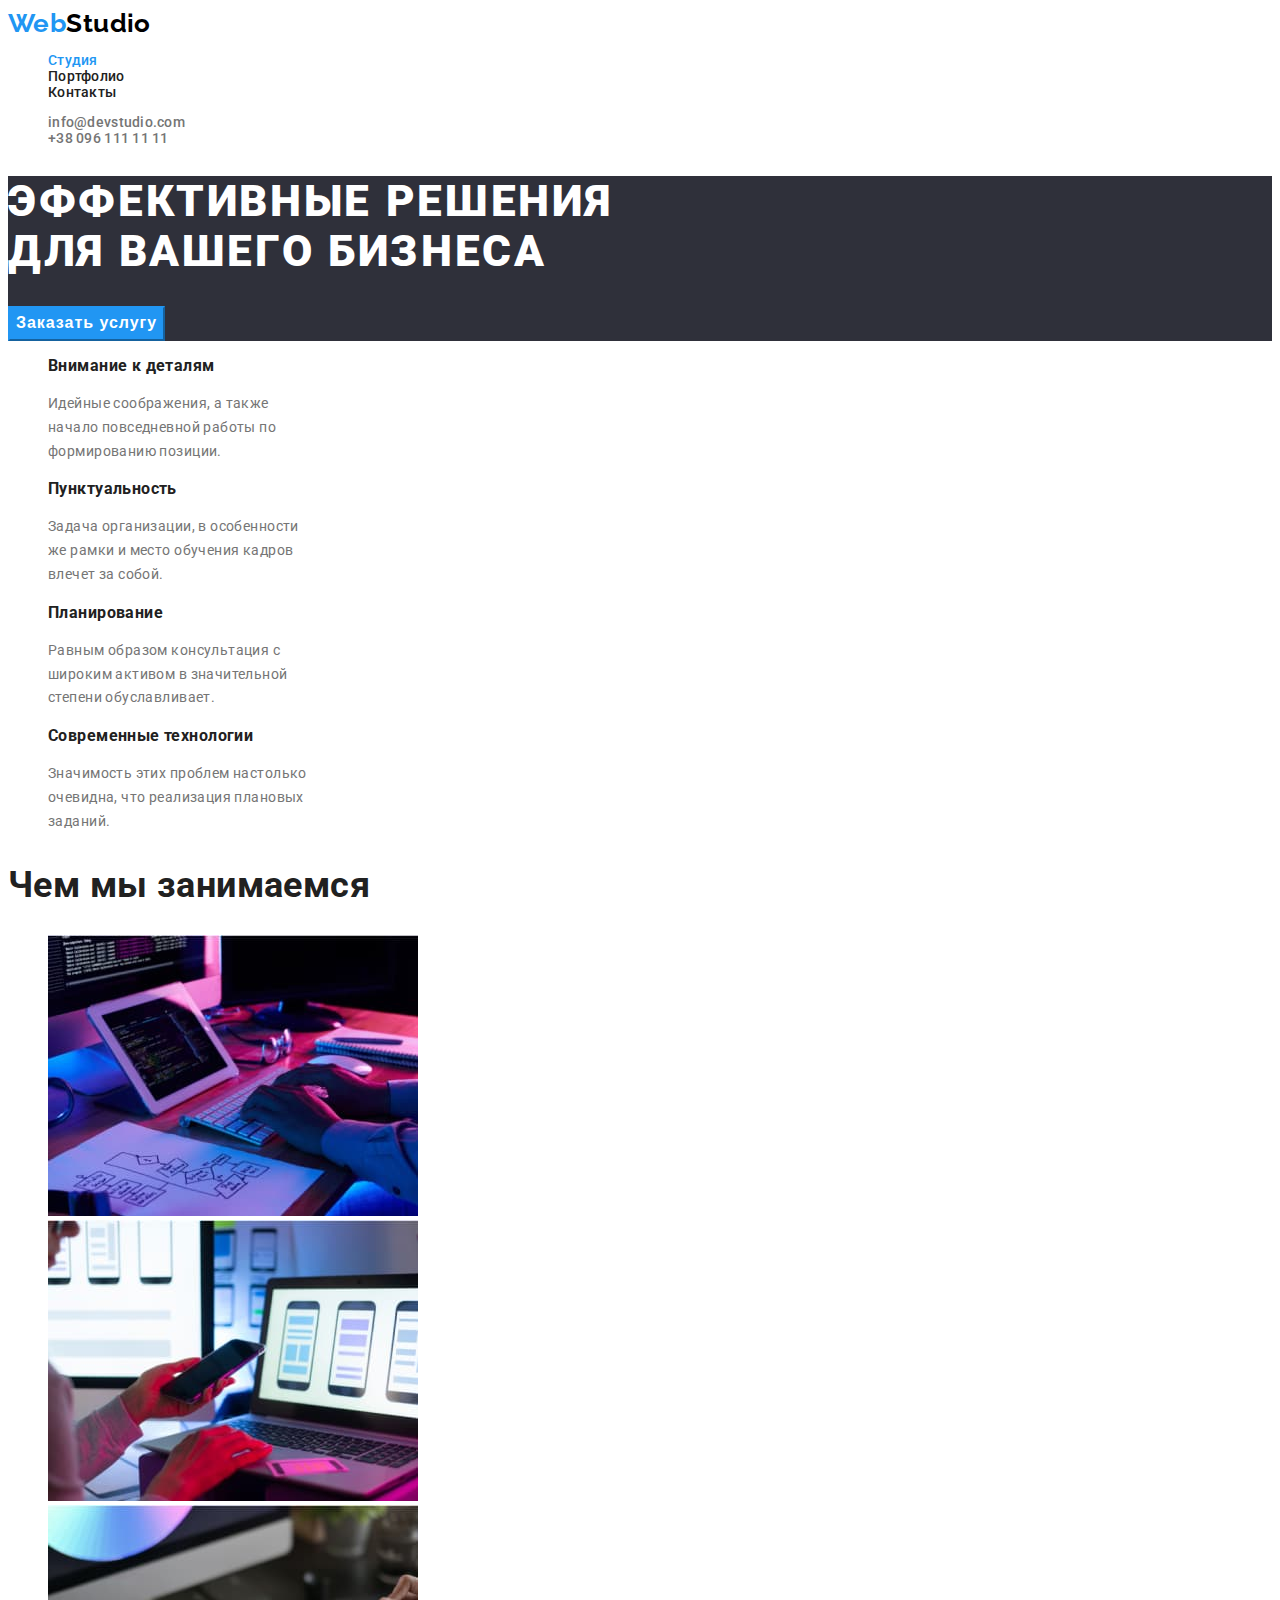
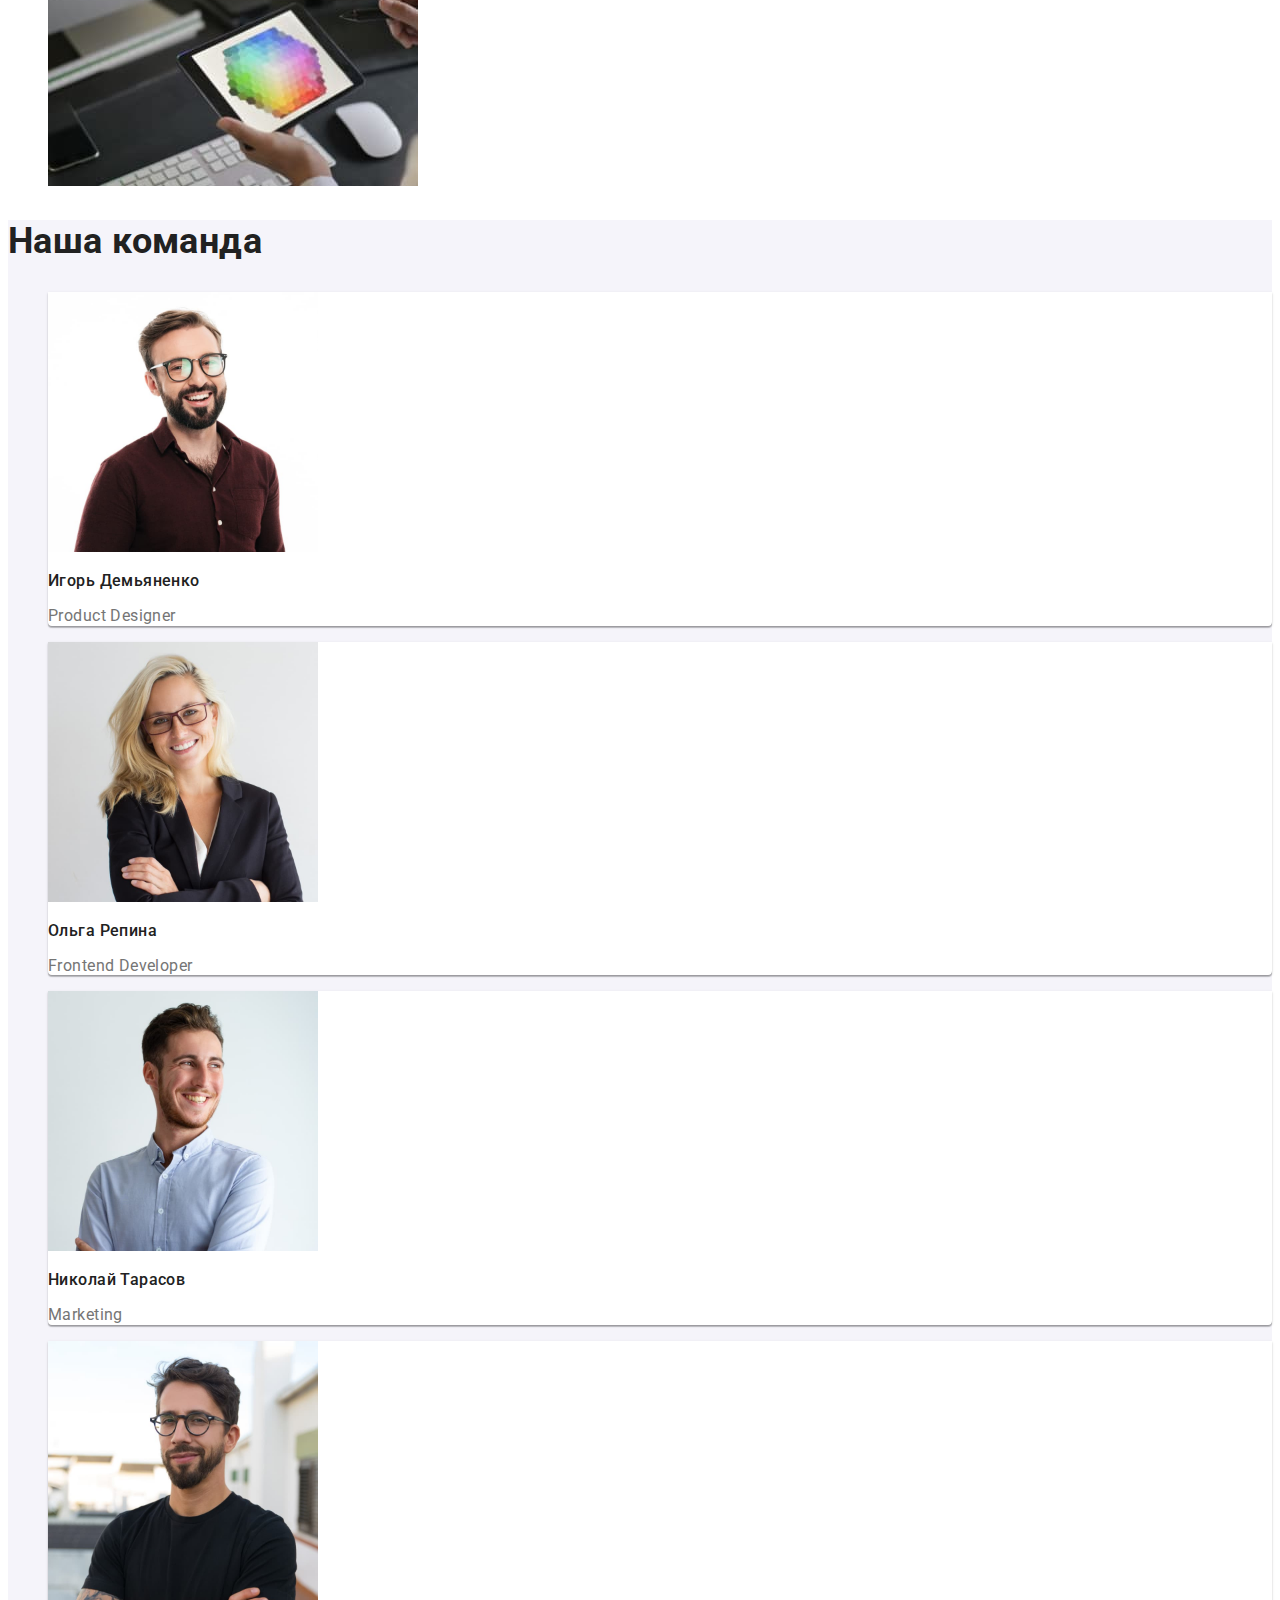
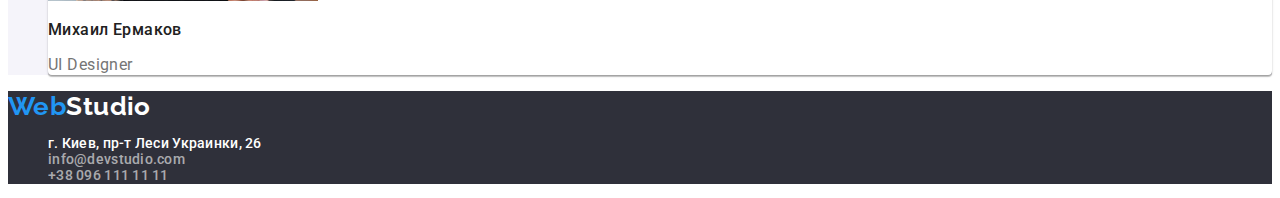
<file: index.html>
<!DOCTYPE html>
<html lang="ru">

<head>
    <meta charset="UTF-8">
    <meta http-equiv="X-UA-Compatible" content="IE=edge">
    <meta name="viewport" content="width=, initial-scale=1.0">
    <title>WebStudio</title>
    <link rel="preconnect" href="https://fonts.googleapis.com">
    <link rel="preconnect" href="https://fonts.gstatic.com" crossorigin>
    <link href="https://fonts.googleapis.com/css2?family=Raleway:wght@700&family=Roboto:wght@400;500;700;900&display=swap"
        rel="stylesheet">
    <link rel="stylesheet" href="./css/style.css">
</head>

<body>
    <main>
    <header>
          <nav>
             <a href="" class="logo"><span class="logo-web">Web</span>Studio</a>
             <ul class="nav-list">
                 <li class="nav-item"><a class="nav-link current" href="./index.html">Студия</a></li>
                 <li class="nav-item"><a class="nav-link" href="./portfolio.html">Портфолио</a></li>
                 <li class="nav-item"><a class="nav-link" href="">Контакты</a></li>
             </ul>
          </nav>
           <ul class="contacts">
                 <li class="contacts-item"><a class="contacts-link" href="mailto:info@devstudio.com">info@devstudio.com</a></li>
                 <li class="contacts-item"><a class="contacts-link" href="tel:+380961111111">+38 096 111 11 11</a></li>
          </ul>
    </header>
        <section class="hero">
            <h1 class="hero-title">ЭФФЕКТИВНЫЕ РЕШЕНИЯ <br> ДЛЯ ВАШЕГО БИЗНЕСА</h1>
            <button type="button" class="hero-button">Заказать услугу</button>
        </section>
        <section>
            <ul class="advantages-list">
                <li class="advantages-item">
                    <h3 class="advantages-title">Внимание к деталям</h3>
                    <p class="advantages-text">
                        Идейные соображения, а также <br> начало повседневной работы по <br> формированию позиции.
                    </p>
                </li>
                <li class="advantages-item">
                    <h3 class="advantages-title">Пунктуальность</h3>
                    <p class="advantages-text">Задача организации, в особенности <br> же рамки и место обучения кадров <br> влечет за собой.</p>
                </li>
                <li class="advantages-item">
                    <h3 class="advantages-title">Планирование</h3>
                    <p class="advantages-text">Равным образом консультация с <br> широким активом в значительной <br> степени обуславливает.</p>
                </li>
                <li class="advantages-item">
                    <h3 class="advantages-title">Современные технологии</h3>
                    <p class="advantages-text">Значимость этих проблем настолько <br> очевидна, что реализация плановых <br> заданий.</p>
                </li>
            </ul>
        </section>
        <section>
            <h2 class="second-heading">Чем мы занимаемся</h2>
                <ul class="works">
                     <li class="works-item"><img src="./images/box1.jpg" alt="ноутбук и чертежи" width="370"></li> 
                     <li class="works-item"><img src="./images/box2.jpg" alt="женщина с телефоном в руках и ноутбук" width="370"></li>
                     <li class="works-item"><img src="./images/box3.jpg" alt="в руках планшет" width="370"></li>
                </ul>
        </section>
        <section class="team">
            <h2 class="second-heading">Наша команда</h2>
                <ul class="team-list">
                     <li class="team-item">
                         <img src="./images/igor.jpg" alt="мужчина в рубашке ,очках и с бородой" width="270">
                         <h3 class="team-title">Игорь Демьяненко</h3>
                         <p class="team-description">Product Designer</p>
                     </li>
                     <li class="team-item">
                         <img src="./images/olga.jpg" alt="женщина блондинка,в очках и в пиджаке" width="270">
                         <h3 class="team-title">Ольга Репина</h3>
                         <p class="team-description">Frontend Developer</p>
                    </li>
                     <li  class="team-item">
                         <img src="./images/nicolay.jpg" alt="мужчина в голубой рубашке" width="270">
                         <h3 class="team-title">Николай Тарасов</h3>
                         <p class="team-description">Marketing<p>
                     </li> 
                     <li  class="team-item">
                         <img src="./images/michael.jpg" alt="мужчина в черной футболке с бородой и очками" width="270">
                         <h3 class="team-title">Михаил Ермаков</h3>
                         <p class="team-description">UI Designer</p>
                     </li>  
                </ul>
        </section>
    </main>
    <footer> 
            <div class="footer-nav">
                    <a href="" class="logo-footer" ><span class="logo-web">Web</span>Studio</a>
                    <address>
                         <ul class="footer-contacts">
                            <li>г. Киев, пр-т Леси Украинки, 26</li>
                            <li class="contacts-item"><a class="contacts-link-footer" href="mailto:info@devstudio.com">info@devstudio.com</a></li>
                            <li class="contacts-item"><a class="contacts-link-footer" href="tel:+380961111111">+38 096 111 11 11</a></li>
                         </ul>
                    </address>
            </div>
    </footer>
</body>
</html>
</file>
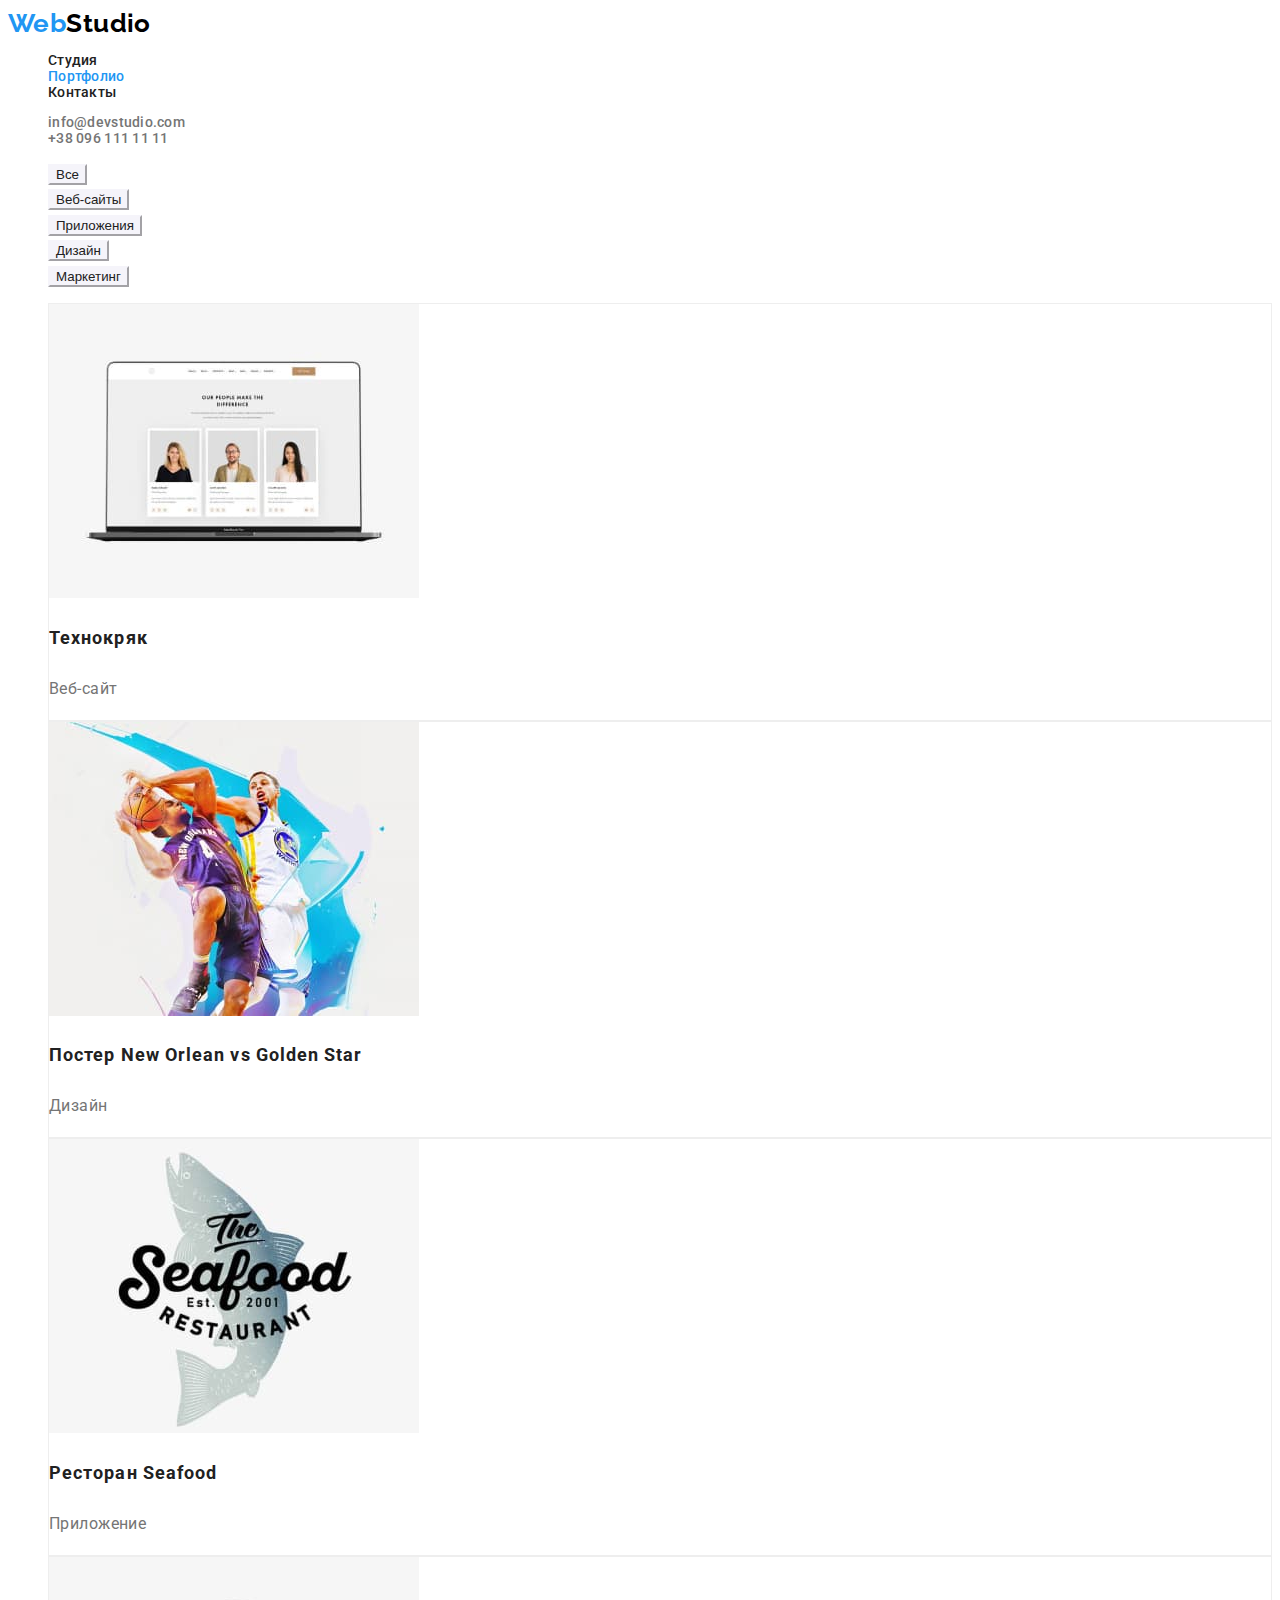
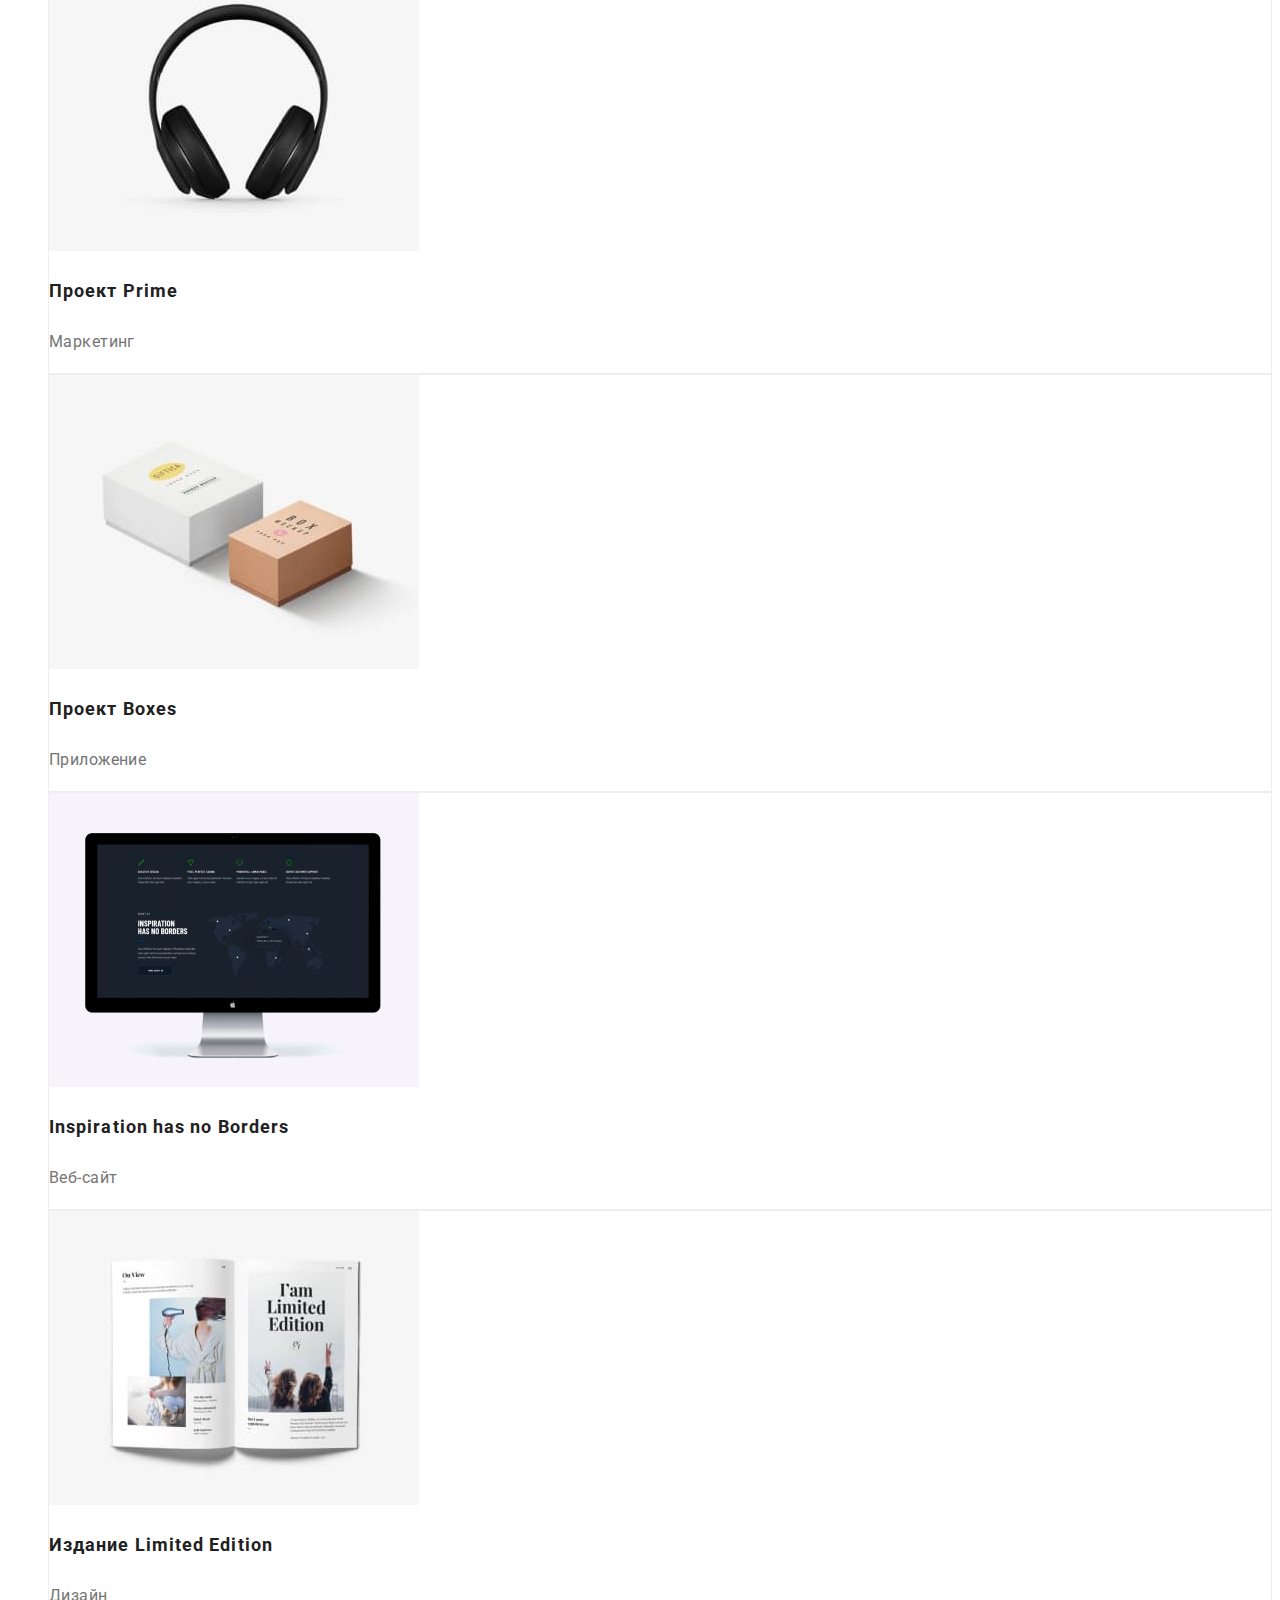
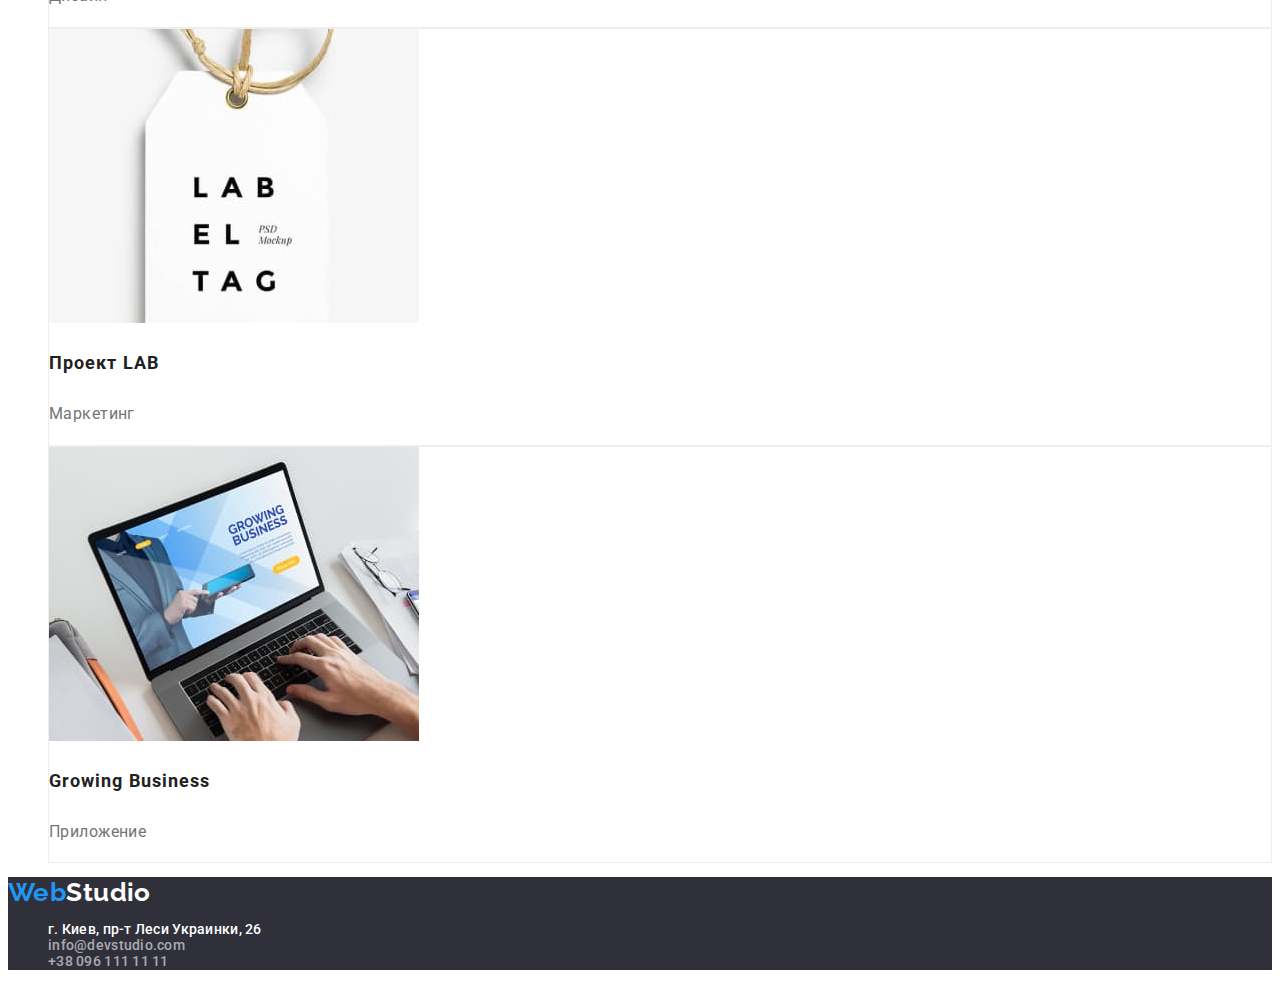
<file: portfolio.html>
<!DOCTYPE html>
<html lang="ru">

<head>
    <meta charset="UTF-8">
    <meta http-equiv="X-UA-Compatible" content="IE=edge">
    <meta name="viewport" content="width=device-width, initial-scale=1.0">
    <title>Портфолио</title>
    <link rel="preconnect" href="https://fonts.googleapis.com">
    <link rel="preconnect" href="https://fonts.gstatic.com" crossorigin>
    <link href="https://fonts.googleapis.com/css2?family=Raleway:wght@700&family=Roboto:wght@400;500;700;900&display=swap"
        rel="stylesheet">
    <link rel="stylesheet" href="./css/style.css">
</head>

<body>
    <header>
        <nav>
            <a href="" class="logo"><span class="logo-web">Web</span>Studio</a>
            <ul class="nav-list">
                <li class="nav-item"><a class="nav-link" href="./index.html">Студия</a></li>
                <li class="nav-item"><a class="nav-link current" href="./portfolio.html">Портфолио</a></li>
                <li class="nav-item"><a class="nav-link" href="">Контакты</a></li>
            </ul>
        </nav>
        <ul class="contacts">
            <li class="contacts-item"><a class="contacts-link" href="mailto:info@devstudio.com">info@devstudio.com</a></li>
            <li class="contacts-item"><a class="contacts-link" href="tel:+380961111111">+38 096 111 11 11</a></li>
        </ul>
    </header>
 <main>
     <section>
         <ul class="filter">
             <li class="filter-item"><button type="button" class="filter-button">Все</button></li>
             <li class="filter-item"><button type="button" class="filter-button">Веб-сайты</button></li>
             <li class="filter-item"><button type="button" class="filter-button">Приложения</button></li>
             <li class="filter-item"><button type="button" class="filter-button">Дизайн</button></li>
             <li class="filter-item"><button type="button" class="filter-button">Маркетинг</button></li>
         </ul>
         <ul class="portfolio">
            <li class="portfolio-item">
                <a href="" class="portfolio-link">
                <img src="./images/img3.jpg" alt="открытый ноутбук на каотором изображено 3 человека " width="370" >
                <h3 class="portfolio-title">Технокряк</h3>
                <p class="portfolio-description">Веб-сайт</p>
                </a>
            </li>
            <li class="portfolio-item">
                <a href="" class="portfolio-link">
                <img src="./images/img1.jpg" alt="Постер New Orlean vs Golden Star" width="370" >
                <h3 class="portfolio-title">Постер New Orlean vs Golden Star</h3>
                <p class="portfolio-description">Дизайн</p>
                </a>
            </li>
            <li class="portfolio-item">
                <a href="" class="portfolio-link">
                <img src="./images/img2.jpg" alt="Ресторан Seafood" width="370" >
                <h3 class="portfolio-title">Ресторан Seafood</h3>
                <p class="portfolio-description">Приложение</p>
                </a>
            </li>
            <li class="portfolio-item">
                <a href="" class="portfolio-link">
                <img src="./images/img4.jpg" alt="черные наушники большие" width="370" >
                <h3 class="portfolio-title">Проект Prime</h3>
                <p class="portfolio-description">Маркетинг</p>
                </a>
            </li>
            <li class="portfolio-item">
                <a href="" class="portfolio-link">
                <img src="./images/img5.jpg" alt="посылка box" width="370">
                <h3 class="portfolio-title">Проект Boxes</h3>
                <p class="portfolio-description">Приложение</p>
                </a>
            </li>
            <li class="portfolio-item">
                <a href="" class="portfolio-link">
                <img src="./images/img6.jpg" alt="открыта страница на компьютере" width="370">
                <h3 class="portfolio-title">Inspiration has no Borders</h3>
                <p class="portfolio-description">Веб-сайт</p>
                </a>
            </li>
            <li class="portfolio-item">
                <a href="" class="portfolio-link">
                <img src="./images/img7.jpg" alt="журнал в развороте" width="370">
                <h3 class="portfolio-title">Издание Limited Edition</h3>
                <p class="portfolio-description">Дизайн</p>
                </a>
            </li>
            <li class="portfolio-item">
                <a href="" class="portfolio-link">
                <img src="./images/img8.jpg" alt="белая этикетка" width="370"> 
                <h3 class="portfolio-title">Проект LAB</h3>
                <p class="portfolio-description">Маркетинг</p>
                </a>
            </li>
            <li class="portfolio-item">
                <a href="" class="portfolio-link">
                <img src="./images/img9.jpg" alt="человек печатает на ноутбуке" width="370">
                <h3 class="portfolio-title">Growing Business</h3>
                <p class="portfolio-description">Приложение</p>
                </a>
            </li>
         </ul>
     </section>
 </main>   
 <footer>
        <div class="footer-nav">
            <a href="" class="logo-footer"><span class="logo-web">Web</span>Studio</a>
            <address>
                <ul class="footer-contacts">
                    <li>г. Киев, пр-т Леси Украинки, 26</li>
                    <li class="contacts-item"><a class="contacts-link-footer" href="mailto:info@devstudio.com">info@devstudio.com</a></li>
                    <li class="contacts-item"><a class="contacts-link-footer" href="tel:+380961111111">+38 096 111 11 11</a></li>
                </ul>
            </address>
        </div>
 </footer>
</body>
</html>
</file>
<file: css/style.css>
:root {
  --primary-text-color: #757575;
  --second-color-white: #ffffff;
  --second-color-black: #212121;
  --accent-color: #2196f3;
}

body {
  color: var(--primary-text-color);
  font-family: Roboto, sans-serif;
  letter-spacing: 0.03em;
  font-size: 14px;
  line-height: 1.14;
}

/*Оформление логотипа*/
.logo,
.logo-footer {
  text-decoration: none;
  font-family: Raleway, cursive;
  font-weight: 700;
  font-size: 26px;
  line-height: 1.19;
  color: #000000;
}
.logo-footer {
  color: var(--second-color-white);
}
.logo-web {
  color: var(--accent-color);
}

/*Оформление нафигации*/
.nav-item,
.contacts {
  list-style: none;
  letter-spacing: 0.02em;
  font-weight: 500;
}
.footer-contacts {
  list-style: none;
  letter-spacing: 0.02em;
  font-weight: 500;
  color: var(--second-color-white);
  font-style: normal;
}
.footer-nav {
  background-color: #2f303a;
}
.contacts-link-footer {
  color: rgba(255, 255, 255, 0.6);
  text-decoration: none;
}
.nav-item :focus,
.nav-item :hover,
.contacts-item :hover,
.contacts-item :focus {
  color: var(--accent-color);
}
.nav-link.current {
  color: var(--accent-color);
}
.nav-link {
  color: var(--second-color-black);
  text-decoration: none;
}
.contacts-link {
  color: var(--primary-text-color);
  text-decoration: none;
}

/* Оформление  кнопок*/
.hero-button {
  background-color: var(--accent-color);
  color: var(--second-color-white);
  border-color: var(--accent-color);
  letter-spacing: 0.06em;
  font-weight: 700;
  font-size: 16px;
  line-height: 1.8;
  cursor: pointer;
}
.hero-button :focus,
.hero-button :hover {
  color: var(--accent-color);
}
.filter-button {
  background-color: #f5f4fa;
  color: var(--second-color-black);
  border-color: #f5f4fa;
  list-style: none;
  cursor: pointer;
}
.filter-item :focus,
.filter-item :hover {
  background-color: var(--accent-color);
  color: var(--second-color-white);
  border-color: var(--accent-color);
}
.filter-item {
  list-style: none;
  font-weight: 500;
  font-size: 16px;
  line-height: 1.6;
}

/* Оформление секции герой*/
.hero {
  background-color: #2f303a;
}
.hero-title {
  color: var(--second-color-white);
  font-weight: 900;
  font-size: 44px;
  line-height: 1 36;
  letter-spacing: 0.06em;
}

/* Оформление секции advantages-list */
.advantages-item {
  list-style: none;
}
.advantages-title {
  font-weight: 700;
  color: var(--second-color-black);
}
.advantages-text {
  line-height: 1.71;
  color: var(--primary-text-color);
}

/* Оформление секции "Чем мы занимаемся"*/
.works-item {
  list-style: none;
}

/* Оформление секции "Наша команда"*/
.second-heading {
  font-weight: 700;
  font-size: 36px;
  line-height: 42px;
  letter-spacing: 1.16;
  color: var(--second-color-black);
}
.team {
  background-color: #f5f4fa;
}
.team-item {
  box-shadow: 0px 1px 3px rgba(0, 0, 0, 0.12), 0px 1px 1px rgba(0, 0, 0, 0.14),
    0px 2px 1px rgba(0, 0, 0, 0.2);
  border-radius: 0px 0px 4px 4px;
  background-color: var(--second-color-white);
  list-style: none;
}
.team-title {
  font-weight: 500;
  font-size: 16px;
  line-height: 1.18;
  color: var(--second-color-black);
}
.team-description {
  font-size: 16px;
  line-height: 1.18;
  color: var(--primary-text-color);
}

/* Оформление страницы,секции портфолио */
.portfolio-item {
  list-style: none;
  background: var(--second-color-white);
  border: 1px solid #eeeeee;
  box-sizing: border-box;
}
.portfolio-title {
  font-weight: 700;
  font-size: 18px;
  line-height: 2;
  letter-spacing: 0.06em;
  color: var(--second-color-black);
}
.portfolio-description {
  font-size: 16px;
  line-height: 1.87;
  color: var(--primary-text-color);
}
.portfolio-link {
  text-decoration: none;
}
</file>
